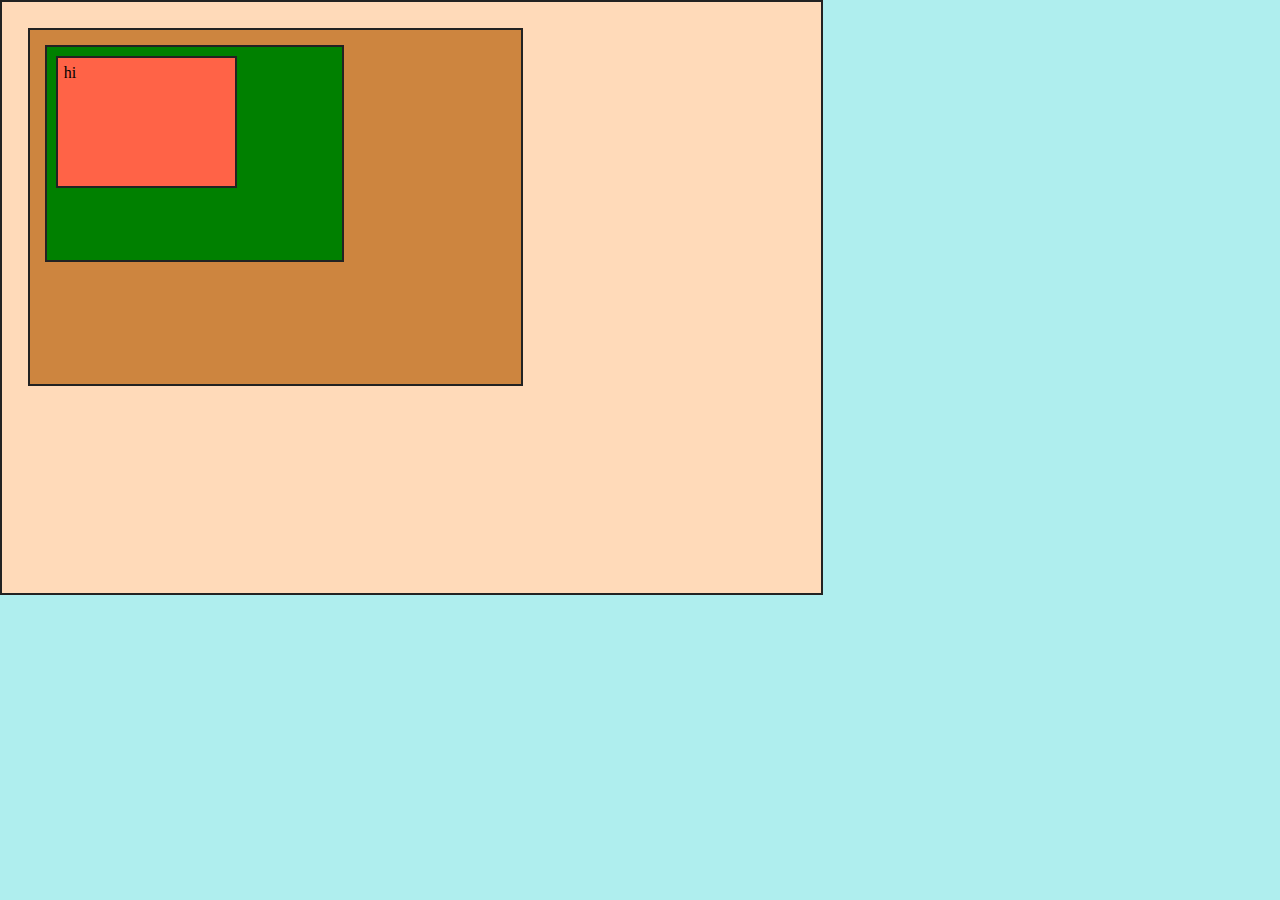
<file: html_tutorial/html_ex02.html>
<html lang="kr">
    <head>
        <title>The Kirk Times</title>
        <style>
            html{
                background-color: whitesmoke;
            }
            body{
                margin: 0px;
                background-color: paleturquoise;
            }
            div{
                padding: 2%;
                height: 60%;
                width: 60%;
                background-color: tomato;
                border-color: #0f0f0f;
                border-style: solid;
                border-width: 3px;
                border: 2px solid #222222;
            }
            #first{
                background-color: peachpuff;
            }
            #second{
                background-color: peru;
            }
            #third{
                background-color: green;
            }
        </style>
    </head>
    <body>
        <div id="first">
            <div id="second">
                <div id="third">
                    <div id="fourth">hi</div>
                </div>
            </div>
        </div>
    </body>
</html>
</file>
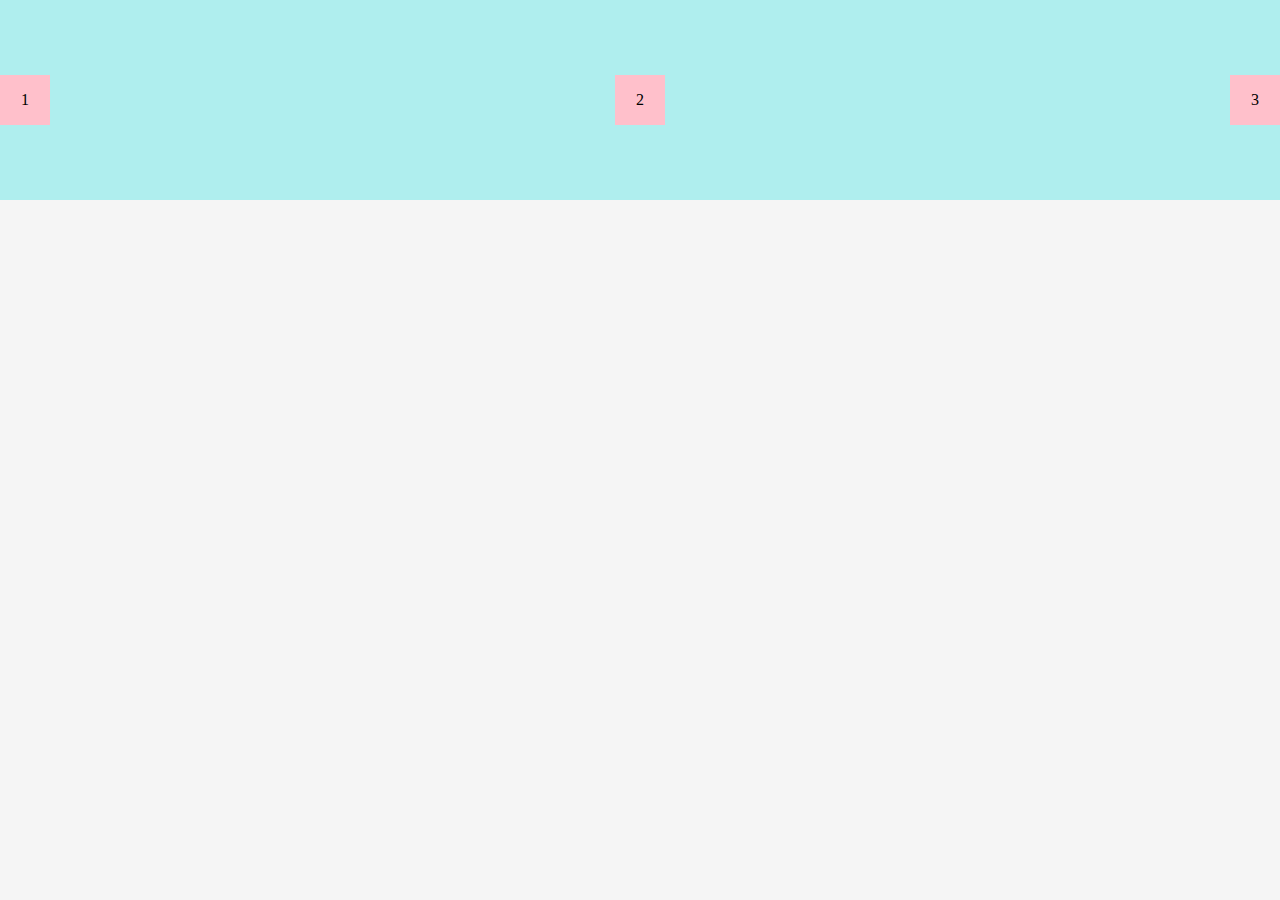
<file: html_tutorial/html_ex03.html>
<html lang="kr">
    <head>
        <title>kokoa-clone</title>
        <style>
            html{
                background-color: whitesmoke;
            }
            body{
                display: flex;
                justify-content: space-between;
                align-items: center;
                flex-wrap: nowrap;
                height: 200px;
                margin: 0px;
                background-color: paleturquoise;
            }
            div{
                display: flex;
                justify-content: space-evenly;
                align-items: center;
                width: 50px;
                height: 50px;
                background-color: pink;
                margin: 0px;
            }
        </style>
    </head>
    <body>
        <div>1</div>
        <div>2</div>
        <div>3</div>
    </body>
</html>
</file>
